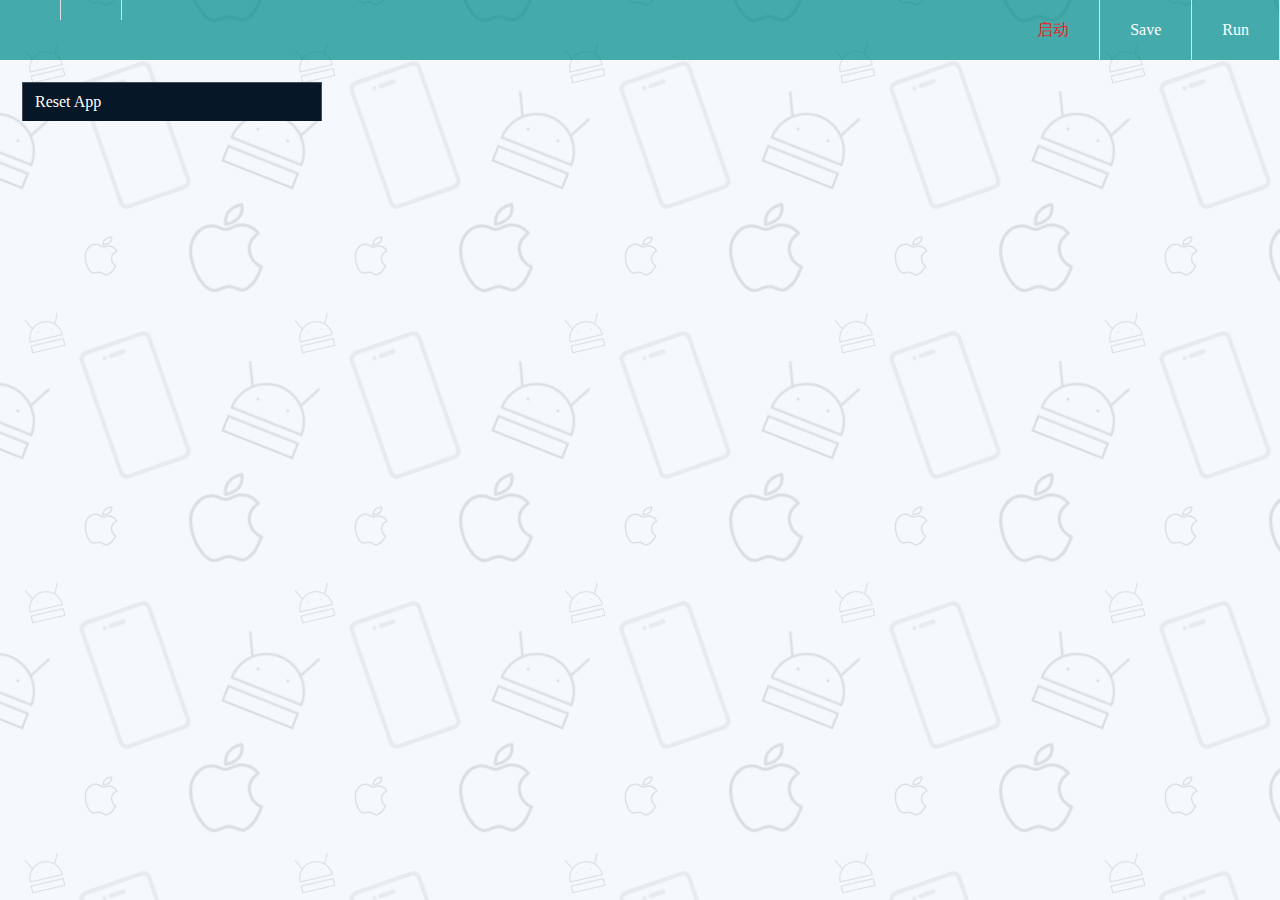
<file: public/index.html>
<!DOCTYPE html>
<html>
	<head>
	<meta charset="utf-8">
	<title></title>
	<link rel="stylesheet" type="text/css" href="css/index.css"/>
	<link rel="stylesheet" type="text/css" href="//at.alicdn.com/t/font_1104103_xmtnyqzfoqh.css"/>
	</head>
	<body oncontextmenu="return false;">
		<div class="box_top">
			<ul class="box_ul">
				<li class="top_items fl"><i class="iconfont icon-renwu"></i><span id="testName"></span></li>
				<li class="top_items fl"><i class="iconfont icon-apponly"></i><span id="appName"></span></li>
				<!-- <li class="top_items fl">last modify by chujun years ago</li> -->
				<li class="top_items fr">

					<a href="javascript:void(0)" onclick = "runSteps()" class="a-block">Run</a>

				</li>

				<li class="top_items fr">

					<a href="javascript:void(0)" onclick = "saveSteps()" class="a-block">Save</a>

				</li>
				<li class="top_items fr">
					<a id="startConnection" href="javascript:void(0)" style="color: #ed1c24;"><i class="iconfont icon-qidong"></i>启动</a>
				</li>
			</ul>
		</div>

		<div class="cont_left fl">
			<ul id="box_step" class='ul_box box_left fl'>
				<li class="items"><span class="a-block">Reset App</span><a href="javascript:void(0)" onclick="option.removeAll(this)" class="a-block down_menu" title="删除所有步骤"><i class="iconfont icon-shanchu"></i></a></li>
			</ul>
			<form id="stepForm" class="fl">
				<input id="testCaseId" name="testCaseId" type="hidden" value="" />
				<input id="tm_hidden_id" name="id" type="hidden" value="" />
				<ul id="updateStep" class="ul_box box_left">
					<li class="items">
						<a href="javascript:void(0)" class="a-block">Enable</a><a href="javascript:void(0)" onclick="option.cancle()" class="a-block down_menu"><i class="iconfont icon-Icon_close"></i></a>
					</li>
					<li class="items">
						<p class="items_box">Step</p>
						<p id="step_content" class="items_box">Launch the app</p>
						<p class="items_box">Comments</p>
						<p class="items_box"><a id="comment_content" href="javascript:void(0)" class="link_text"></a></p>
					</li>
					<li class="items">
						<p class="items_box">Type</p>
						<p class="items_box"><a href="javascript:void(0)" class="link_text">Action</a></p>
					</li>
					<li class="items">
						<p class="items_box">Element</p>
						<p class="items_box"><a id="klass_content" href="javascript:void(0)" class="link_text"></a></p>
						<p id="xpath_content" class="items_box"></p>
						<p class="items_box">Action</p>
						<p class="items_box"><a id="action_content" href="javascript:void(0)" class="link_text">Click</a></p>
					</li>
					<li id="input_params" class="items">
					</li>
					<li class="items">
						<p class="items_box">On Failure Behaviour</p>
						<p class="items_box"><a href="javascript:void(0)" class="link_text">Fail Test</a></p>
						<p class="items_box">Take Screenshot</p>
						<p class="items_box"><a href="javascript:void(0)" class="link_text">Failure</a></p>
					</li>
					<li class="items">
						<p class="items_box">Step Pause</p>
						<p class="items_box"><a href="javascript:void(0)" class="link_text">Pause for 1000ms after executing step</a></p>
						<p class="items_box">Step Timeout</p>
						<p class="items_box"><a id="time_content" href="javascript:void(0)" class="link_text">0ms</a></p>
						<p class="items_box">Step Repeats</p>
						<p class="items_box" id="repeats_content">1</p>
					</li>
					<li class="items">
						<p class="btn-box">
							<a id="tm_btn_update" href="javascript:void(0)" onclick="option.update()" class="btn">修改</a>
							<a id="tm_btn_save" href="javascript:void(0)" onclick="option.save()" class="btn">保存</a>
							<a id="tm_btn_create" href="javascript:void(0)" onclick="option.create()" class="btn">创建</a>
							<a href="javascript:void(0)" onclick="option.cancle()" class="btn">取消</a>
						</p>
					</li>
				</ul>
			</form>
		</div>
		<!-- 键盘输入事件：keyInput.dialog()-->
		<div id="box_canvas" class="box_image fl">
			<canvas id="canvas"></canvas>
			<canvas id="myCanvas" tabIndex=-1></canvas>
			<div id="tipbox">
				<div id="arrow" class="fl"></div>
				<div id="info" class="fl">
					<p id="info_xpath" class="info_items">xpath...</p>
					<p class="info_items">Ctrl+Spaces组合键冻结当前元素</p>
				</div>
			</div>
			<div class="clear"></div>
		</div>
		<!--键盘输入  start-->
		<div id="LoginBox">
		  <div class="row">
		      <span class="inputBox">
		          <input type="text" class="inpt" id="message" placeholder="键盘输入文本信息" autofocus="autofocus"/>
		      </span>
		  </div>
		  <div class="row">
		      <input id="loginbtn" type="button" onclick="keyInput.commitInput()" class="submit_btn" value="确定" />
		      <input id="loginbtn" type="button" onclick="keyInput.cancle()" class="submit_btn" value="取消" />
		    </div>
		</div>
		<!--键盘输入  end-->
		
		<!-- 单击shift键盘事件 start-->
		<div id="dg_box_menu">
		  	<ul id="tcz_box" class="ul_box_menu ul_box box_right fl">
				<li class="items box_m_items">
					<a href="javascript:void(0)" class="a-block"><i class="iconfont icon-action"></i> Actions</a><i class="iconfont icon-Icon_enter_gray"></i>
				</li>
				<li class="items box_m_items">
					<a href="javascript:void(0)" class="a-block"><i class="iconfont icon-shuxing"></i> Attributes</a><i class="iconfont icon-Icon_enter_gray"></i>
				</li>
			</ul>
			<div id="info_leftbox" class="info fl">
				<ul class="ul_box_menu_right ul_box c_left_if">
					<li class="items">
						<a href="javascript:void(0)" onclick="createElementStep('click')" class="a-block">click</a>
					</li>
					<!--<li class="items">
						<a href="javascript:void(0)" onclick="createElementStep('double click')" class="a-block">double click</a>
					</li>-->
					<li class="items">
						<a href="javascript:void(0)" onclick="createElementStep('long press')" class="a-block">long press</a>
					</li>
					<li class="items">
						<a href="javascript:void(0)" onclick="createElementStep('type text')" class="a-block">type text</a>
					</li>
					<li class="items">
						<a href="javascript:void(0)" onclick="createElementStep('tap')" class="a-block">tap</a>
					</li>
					<li class="items">
						<a href="javascript:void(0)" onclick="createElementStep('swipe')" class="a-block">swipe</a>
					</li>
					<li class="items">
						<a href="javascript:void(0)" onclick="createElementStep('key event')" class="a-block">key event</a>
					</li>
				</ul>
				<ul id="content_box" class="ul_box_menu_right ul_box c_left_if">
					<li class="items value-item">
						xpath<a href="javascript:void(0)" class="btnCopy" data-clipboard-action="copy" data-clipboard-target="#tm_xpath"><i class="iconfont icon-copy fr"></i></a>
						<span id="tm_xpath" class="value-text">w.widgetXpath</span>
					</li>
					<li class="items value-item">
						checkable<a href="javascript:void(0)" class="btnCopy" data-clipboard-action="copy" data-clipboard-target="#tm_checkable"><i class="iconfont icon-copy fr"></i></a>
						<span id="tm_checkable" class="value-text">checkable</span>
					</li>
					<li class="items value-item">
						Get text<a href="javascript:void(0)" class="btnCopy" data-clipboard-action="copy" data-clipboard-target="#tm_text"><i class="iconfont icon-copy fr"></i></a>
						<span id="tm_text" class="value-text">w.text</span>
					</li>
					<li class="items value-item">
						checked<a href="javascript:void(0)" class="btnCopy" data-clipboard-action="copy" data-clipboard-target="#tm_checked"><i class="iconfont icon-copy fr"></i></a>
						<span id="tm_checked" class="value-text">checked</span>
					</li>
					<li class="items value-item">
						class<a href="javascript:void(0)" class="btnCopy" data-clipboard-action="copy" data-clipboard-target="#tm_klass"><i class="iconfont icon-copy fr"></i></a>
						<span id="tm_klass" class="value-text">w.klass</span>
					</li>
					<li class="items value-item">
						clickable<a href="javascript:void(0)" class="btnCopy" data-clipboard-action="copy" data-clipboard-target="#tm_clickable"><i class="iconfont icon-copy fr"></i></a>
						<span id="tm_clickable" class="value-text">clickable</span>
					</li>
					<li class="items value-item">
						content-desc<a href="javascript:void(0)" class="btnCopy" data-clipboard-action="copy" data-clipboard-target="#tm_content_desc"><i class="iconfont icon-copy fr"></i></a>
						<span id="tm_content_desc" class="value-text">w.content_desc</span>
					</li>
					<li class="items value-item">
						dislayed<a href="javascript:void(0)" class="btnCopy" data-clipboard-action="copy" data-clipboard-target="#tm_dislayed"><i class="iconfont icon-copy fr"></i></a>
						<span id="tm_dislayed" class="value-text">dislayed</span>
					</li>
					<li class="items value-item">
						enabled<a href="javascript:void(0)" class="btnCopy" data-clipboard-action="copy" data-clipboard-target="#tm_enabled"><i class="iconfont icon-copy fr"></i></a>
						<span id="tm_enabled" class="value-text">enabled</span>
					</li>
					<li class="items value-item">
						focusable<a href="javascript:void(0)" class="btnCopy" data-clipboard-action="copy" data-clipboard-target="#tm_focusable"><i class="iconfont icon-copy fr"></i></a>
						<span id="tm_focusable" class="value-text">focusable</span>
					</li>
					<li class="items value-item">
						focused<a href="javascript:void(0)" class="btnCopy" data-clipboard-action="copy" data-clipboard-target="#tm_focused"><i class="iconfont icon-copy fr"></i></a>
						<span id="tm_focused" class="value-text">focused</span>
					</li>
					<li class="items value-item">
						index<a href="javascript:void(0)" class="btnCopy" data-clipboard-action="copy" data-clipboard-target="#tm_index"><i class="iconfont icon-copy fr"></i></a>
						<span id="tm_index" class="value-text">w.index</span>
					</li>
					<li class="items value-item">
						long-clickable<a href="javascript:void(0)" class="btnCopy" data-clipboard-action="copy" data-clipboard-target="#tm_longClickable"><i class="iconfont icon-copy fr"></i></a>
						<span id="tm_longClickable" class="value-text">long-clickable</span>
					</li>
					<li class="items value-item">
						package<a href="javascript:void(0)" class="btnCopy" data-clipboard-action="copy" data-clipboard-target="#tm_packageName"><i class="iconfont icon-copy fr"></i></a>
						<span id="tm_packageName" class="value-text">w.packageName</span>
					</li>
					<li class="items value-item">
						password<a href="javascript:void(0)" class="btnCopy" data-clipboard-action="copy" data-clipboard-target="#tm_password"><i class="iconfont icon-copy fr"></i></a>
						<span id="tm_password" class="value-text">password</span>
					</li>
					<li class="items value-item">
						scrollable<a href="javascript:void(0)" class="btnCopy" data-clipboard-action="copy" data-clipboard-target="#tm_scrollable"><i class="iconfont icon-copy fr"></i></a>
						<span id="tm_scrollable" class="value-text">scrollable</span>
					</li>
					<li class="items value-item">
						selected<a href="javascript:void(0)" class="btnCopy" data-clipboard-action="copy" data-clipboard-target="#tm_selected"><i class="iconfont icon-copy fr"></i></a>
						<span id="tm_selected" class="value-text">selected</span>
					</li>
				</ul>
			</div>
		</div>
		<!-- 单击shift键盘事件  end -->
		<script src="http://libs.baidu.com/jquery/1.10.2/jquery.min.js"></script>
		<script type="text/javascript" src="js/clipboard.min.js"></script>
		<script src="js/socket.io.js"></script>
		<script>
			var stepIndex = 0;//全局索引
			var tempJsonObj = null;
			function createElementStep(action){
				var html = '';//默认值  click
				switch (action)
				{
				case "key event":
				  html = '<p class="items_box">Input parameters</p><p class="items_box">keys</p><p class="items_box"><input autocomplete="off" id="param_message" class="edit_input" value="" type="text"></p>';;
				  break;
				case "type text":
				  html = '<p class="items_box">Input parameters</p><p class="items_box">keys</p><p class="items_box"><input autocomplete="off" id="param_message" class="edit_input" value="" type="text"></p>';;
				  break;
				case "long press":
				  html = '<p class="items_box">Input parameters</p><p class="items_box">Duration</p><p class="items_box"><input autocomplete="off" id="param_message" class="edit_input" value="" type="text"></p>';;
				  break;
				case "double click":
				  html = '<p class="items_box">Input parameters</p><p class="items_box">WaitDuration</p><p class="items_box"><input autocomplete="off" id="param_message" class="edit_input" value="" type="text"></p>';;
				  break;
				case "swipe":
				  html = '<p class="items_box">Input parameters</p><p class="items_box">Duration</p><p class="items_box"><input autocomplete="off" id="param_message" class="edit_input" value="2000" type="text"><p class="items_box">StartX</p><p class="items_box"><input autocomplete="off" id="StartX" class="edit_input" value="" type="text"><p class="items_box">StartY</p><p class="items_box"><input autocomplete="off" id="StartY" class="edit_input" value="" type="text"><p class="items_box">EndX</p><p class="items_box"><input autocomplete="off" id="EndX" class="edit_input" value="" type="text"><p class="items_box">EndY</p><p class="items_box"><input autocomplete="off" id="EndY" class="edit_input" value="" type="text"></p>';;
				  break;
				case "tap":
				  html = '<p class="items_box">Input parameters</p><p class="items_box">x</p><p class="items_box"><input autocomplete="off" id="params_x" class="edit_input" value="" type="text"><p class="items_box">y</p><p class="items_box"><input autocomplete="off" id="params_y" class="edit_input" value="" type="text"><p class="items_box">fingers</p><p class="items_box"><input autocomplete="off" id="fingers" class="edit_input" value="" type="text"><p class="items_box">duration</p><p class="items_box"><input autocomplete="off" id="duration" class="edit_input" value="" type="text"></p>';;
				  break;
				default:
				  html = '';
				}
				tempJsonObj = JSON.parse(widget_json);
				$("#updateStep").css("display","block");
				$("#tm_btn_create").css({"display":"inline-block","line-height":"22px"});
				$("#tm_btn_save").css("display","none");
				$("#tm_btn_update").css("display","none");
				$("#testCaseId").val(caseId);
				$("#step_content").html(action + " " + tempJsonObj.klass);
				$("#xpath_content").html(tempJsonObj.widgetXpath);
				$("#klass_content").html(tempJsonObj.klass);
				$("#action_content").html(action);
				$("#input_params").html(html);
			}
			/**鼠标移出canvas后，取消控件信息展示**/
			$("#myCanvas,#canvas").bind("mouseout", function(e) {
				$("#tipbox").css("display","none");
			});
			/*消息提示*/
			function tip(message,cls){
				$("#messagetip").remove();
				$("body").append("<div id='messagetip'><span><i class='iconfont icon-bell'></i>"+message+"</span></div>");
				$("#messagetip").animate({top:0},1000).delay(3000).animate({top:-60}).addClass(cls);
			}
			/**加载更换action和attribute菜单选项**/
			$(function(){
				$("#tcz_box").find("li").mouseover(function(){
					var index = $(this).index();
					var $cleft = $("#info_leftbox").find(".c_left_if").eq(index);
					$cleft.show().siblings().hide();
					$cleft.css("left",0);
					$cleft.mouseleave(function(){
						$(this).fadeOut("slow");
					});
				});
				/**剪切板功能*/
				if($(".btnCopy").length > 0) {
					var clipboard = new ClipboardJS('.btnCopy');
					clipboard.on('success', function(e) {
						console.log(e);
						tip("复制成功！","success");
					});
					clipboard.on('error', function(e) {
						console.log(e);
					});
				}
			});
			//接口通用前缀地址
			var staticPath = "http://125.76.215.202:8089/SAPlatform";
			//场景用例id
			var caseId = getQueryString("caseId");
			/**页面初始化时  处理appname testname 及左侧已经录制过的步骤信息列表**/
			$(function(){
				$("#appName").html(getQueryString("appName"));
				$("#testName").html(getQueryString("testName"));
				$.ajax({
					type:"post",
					url:staticPath + "/step/loadSteps",
					data:{"testCaseId":caseId},
					success:function(data){
						//console.log(JSON.stringify(data));
						var html = "";
						for(var i=0;i<data.length;i++){
							stepIndex = data[i].indeks;
							html += '<li class="items step'+data[i].indeks+'" value="'+data[i].indeks+'"><a href="javascript:void(0)" onclick="option.stepInfo('+data[i].testCaseId+','+data[i].indeks+')" class="a-block"><span class="step_index">'+data[i].indeks+'</span>'+data[i].action+" "+data[i].klass+'</a><a href="javascript:void(0)" onclick="option.remove('+data[i].testCaseId+','+data[i].indeks+')" class="a-block down_menu"><i class="iconfont icon-shanchu"></i></a></li>';
						}
						$("#box_step").append(html);
					}
				});
			});
			/**获取场景用例参数*/
			function getQueryString(name) {
		      var reg = new RegExp("(^|&)" + name + "=([^&]*)(&|$)", "i");
		      var r = window.location.search.substr(1).match(reg);
		      if (r != null) return unescape(r[2]); return null;
			}
			console.log("caseId="+caseId+",appName="+getQueryString("appName")+",testName="+getQueryString("testName"));
			/*key input*/
			var keyInput = {
				dialog:function(){
					$("#mask").remove();
					$("body").append("<div id='mask'></div>");
					$("#mask").addClass("mask").fadeIn("slow");
					$("#LoginBox").fadeIn("slow");
				},
				commitInput:function(){
					wsss.send("input:"+$("#message").val()+",x:"+$("#tipbox").data("x")+",y:"+$("#tipbox").data("y"));
					keyInput.cancle();
				},
				cancle:function(){
					$("#LoginBox").fadeOut("fast");
					$("#mask").css({ display: 'none' });
				}
			}
			
			/*修改步骤信息*/
			var option = {
				/**
				 * 查看步骤信息
				 * @param {Object} caseId
				 * @param {Object} indeks
				 */
				stepInfo:function(caseId,indeks){
					$("#updateStep").css("display","block");
					$("#tm_btn_update").css({"display":"inline-block","line-height":"22px"});
					$("#tm_btn_save").css("display","none");
					$("#tm_btn_create").css("display","none");
					$.ajax({
						type:"post",
						url:staticPath + "/step/loadSteps",
						data:{testCaseId:caseId,indeks:indeks},
						success:function(data){
							console.log(JSON.stringify(data));
							$("#testCaseId").val(data[0].testCaseId);
							$("#tm_hidden_id").val(data[0].id);
							$("#step_content").html(data[0].action + " " + data[0].klass);
							$("#comment_content").html(data[0].comments);
							$("#xpath_content").html(data[0].xpath);
							$("#klass_content").html(data[0].klass);
							$("#action_content").html(data[0].action);
							$("#time_content").html(data[0].responseTime);
							$("#repeats_content").html(data[0].repeats);
							$("#tm_btn_save").attr("data-caseid",caseId);
							$("#tm_btn_save").attr("data-indeks",indeks);
							$("#repeat_content").html(data[0].responseTime);
						}
					});
				},
				/**
				 * 取消
				 */
				cancle:function(){
					$("#updateStep").css("display","none");
				},
				/**
				 * 更新步骤信息
				 */
				save:function(){
					var indeks = $("#tm_btn_save").data("indeks");
					//这里写更新业务功能  应该是需要调用更新api
					console.log("##########"+$("#stepForm").serialize());
					$.ajax({
						type:"post",
						url:staticPath + "/step/updateStepById",
						data:$("#stepForm").serialize(),
						success:function(data){
							if(data=="success"){
								option.stepInfo(caseId,indeks);
							}
						}
					})
				},
				/**
				 * 跳转到更新页面
				 */
				update:function(){
					$("#tm_btn_save").css({"display":"inline-block","line-height":"22px"});
					$("#tm_btn_update").css("display","none");
					$("#tm_btn_create").css("display","none");
					$("#step_content").html('<input autocomplete="off" name="step" class="edit_input" value="'+$("#step_content").html()+'" type="text"/>');
					$("#comment_content").html('<input autocomplete="off" name="comments" class="edit_input" value="'+$("#comment_content").html()+'" type="text"/>');
					$("#xpath_content").html('<textarea rows="6" name="xpath" class="edit_input">'+$("#xpath_content").html()+'</textarea>');
					$("#klass_content").html('<input autocomplete="off" name="klass" class="edit_input" value="'+$("#klass_content").html()+'" type="text"/>');
					$("#action_content").html('<input autocomplete="off" name="action" class="edit_input" value="'+$("#action_content").html()+'" type="text"/>');
					$("#time_content").html('<input autocomplete="off" name="responseTime" class="edit_input" value="'+$("#time_content").html()+'" type="text"/>');
					$("#repeats_content").html('<input autocomplete="off" name="repeats" class="edit_input" value="'+$("#repeats_content").html()+'" type="text"/>');
				},
				/**
				 * 根据索引和场景用例id删除步骤信息
				 * @param {Object} caseId
				 * @param {Object} indeks
				 */
				remove:function(caseId,indeks){
					$.ajax({
						type:"post",
						url:staticPath + "/step/deleteSteps",
						data:{testCaseId:caseId,indeks:indeks},
						success:function(data){
							if(data=="success"){
								tip("删除成功！","success");
								$(".step"+indeks).remove();
								stepIndex--;
								var _index = 0;
								$("#box_step li").each(function(){
									$(this).find("span.step_index").html(_index);
									_index++;
								});
							}
						}
					})
				},
				/**
				 * 根据常见用例id 批量删除步骤信息  
				 * @param {Object} obj
				 */
				removeAll:function(obj){
					$.ajax({
						type:"post",
						url:staticPath + "/step/deleteSteps",
						data:{testCaseId:caseId},
						success:function(data){
							if(data=="success"){
								tip("删除成功！","success");
								$(obj).parents("li").siblings().remove();
							}
						}
					})
				},
				updateStep:function(){
					option.stepInfo(caseId,$(".contextMenu").data("indeks"));
					option.update();
				},
				/**
				 * 创建步骤信息
				 */
				create:function(){
					stepIndex++;
					var action = $("#action_content").text();
					var bounds = tempJsonObj["bounds"].join(",");
					var message = $("#param_message").val();
					var startX = $("#StartX").val();
					var endX = $("#EndX").val();
					var startY = $("#StartY").val();
					var endY = $("#EndY").val();
					var x = $("#params_x").val();
					var y = $("#params_y").val();
					var fingers = $("#fingers").val();
					var duration = $("#duration").val();
					
					if(!isEmpty(message)){
						message= "keys:" + message + ",";
					}else{
						message = "";
					}
					if(action == "tap"){
						if(!isEmpty(x)){
							message+= "x:" + x + ",";
						}
						if(!isEmpty(y)){
							message+= "y:" + y + ",";
						}
						if(!isEmpty(fingers)){
							message+= "fingers:" + fingers + ",";
						}
						if(!isEmpty(duration)){
							message+= "keys:" + duration + ",";
						}
					}else if(action == "swipe"){
						if(!isEmpty(startX)){
							message+= "startX:" + startX + ",";
						}
						if(!isEmpty(startY)){
							message+= "startY:" + startY + ",";
						}
						if(!isEmpty(endX)){
							message+= "endX:" + endX + ",";
						}
						if(!isEmpty(endY)){
							message+= "endY:" + endY + ",";
						}
					}else{//type text   key evnet等等会用到
						var temp = tempJsonObj["bounds"];
						//获取当前元素的坐标
						message+= "x:" + temp[2] + ",";
						message+= "y:" + ((temp[1] + temp[3]) / 2) + ",";
					}
					var testCaseStep = {
						"testCaseId" : caseId,
						"indeks" : stepIndex,
						"responseTime" : 5,
						"action" : action,
						"xpath" : tempJsonObj.widgetXpath,
						"text" : tempJsonObj.text,
						"resourceId" :　tempJsonObj.tesource_id,
						"contentDesc" : tempJsonObj.content_desc,
						"message" : message,
						"bindFunction":tempJsonObj.bindFunction,
						"klass":tempJsonObj.klass,
						"bounds":bounds
					};
					$.ajax({
						type:"post",
						url:staticPath + "/step/addTestCaseSteps",
						data:{stepListStr:JSON.stringify([testCaseStep])},
						success:function(data){
							if(data == "success"){
								tip("创建成功！","success");
								$("#box_step").append('<li class="items step'+ (stepIndex) +'" value="'+ (stepIndex) +'"><a href="javascript:void(0)" onclick="option.stepInfo('+testCaseStep.testCaseId+','+stepIndex+')" class="a-block">'+ stepIndex + " " + testCaseStep.action + " " + testCaseStep.klass +'</a><a href="javascript:void(0)" onclick="option.remove('+testCaseStep.testCaseId+','+stepIndex+')" class="a-block down_menu"><i class="iconfont icon-shanchu"></i></a></li>');
								$("#updateStep").css("display","none");
								$("#tm_btn_update").css({"display":"inline-block","line-height":"22px"});
								$("#tm_btn_save").css("display","none");
								$("#tm_btn_create").css("display","none");
								wsss.send("adb:"+action+","+message);
							}
						}
					})
				}
			}
			/**菜单功能**/
			$(".box_m_items").hover(function() {
				$("#box_menu").css("display", "block");
				$("#box_menu").hover(function() {
					$("#box_menu").css("display", "block");
				}, function() {
					$("#box_menu").css("display", "none");
				});
			}, function() {
				$("#box_menu").css("display", "none");
			});


			/*jshint browser:true*/
			var BLANK_IMG ='[data-uri]'

			var canvas = document.getElementById('canvas'),
				g = canvas.getContext('2d')
			
			var myCanvas = document.getElementById("myCanvas");
			var context = myCanvas.getContext("2d");
			context.fillStyle = 'rgba(255, 255, 255, 0)';
			context.lineWidth = "2";
			myCanvas.width = 0;
			myCanvas.height = 0;
			var ws = new WebSocket('ws://localhost:9002', 'minicap')
			ws.binaryType = 'blob'

			ws.onclose = function() {
				console.log('onclose', arguments)
			}

			ws.onerror = function() {
				console.log('onerror', arguments)
			}

			ws.onmessage = function(message) {
				var blob = new Blob([message.data], {
					type: 'image/jpeg'
				})
				var URL = window.URL || window.webkitURL
				var img = new Image()
				img.onload = function() {
					canvas.width = img.width;
					canvas.height = img.height;
					if(myCanvas.width==0||myCanvas.height==0){
						myCanvas.width = img.width;
						myCanvas.height = img.height;
					}
					g.drawImage(img, 0, 0)
					img.onload = null
					img.src = BLANK_IMG
					img = null
					u = null
					blob = null
				}
				var u = URL.createObjectURL(blob)
				img.src = u
			}
			ws.onopen = function() {
				console.log('onopen', arguments)
				ws.send('1920x1080/0')
			}
			
			/**利用websocket通信去发信息到node**/
			var wss = new WebSocket('ws://localhost:9003');

			wss.onopen = function(e) {
				console.log("连接服务器成功");
			}
			wss.onclose = function(e) {
				console.log("服务器关闭");
			}
			wss.onerror = function() {
				console.log("连接出错");
			}

			/*展示控件信息*/
			var wsss = new WebSocket("ws://127.0.0.1:16488");
			var result = document.querySelector('#result');

			wsss.onopen = function() {
				console.log('已连接上！');
				document.getElementById("startConnection").style.color="#fff";
				document.getElementById("startConnection").innerHTML="启动";
				document.getElementById("startConnection").onclick = startConnection;
			}
			// 下面可以改成鼠标的监听器，然后将鼠标的事件一个发送个agent，另一个使用展示控件的js代码
			/*
			document.querySelector('form').onsubmit = function(e) {
			  var msg = document.querySelector('#m').value;
			  wsss.send(msg);
			  return false;
			}
			*/
			function startConnection() {
				wsss.send("start");
				$("#startConnection").html("暂停");
			}
			var jsonStr = "";
			wsss.onmessage = function(e) {
				// alert(e.data);
				if(e.data.startsWith("data:")) {
					str = e.data.replace("data:", "");
					setJsonStr(str);
					// map = JSON.parse(str);
				}
			}
			wsss.onclose = function() {
				console.log('连接已关闭！');
				document.getElementById("startConnection").style.color="#ed1c24";
				document.getElementById("startConnection").innerHTML="连接关闭";
				document.getElementById("startConnection").onclick = "#";
			}
			
			document.getElementById("myCanvas").onmousemove = function(e) {
				var arrs = mouseMove(e);
				drawBorder(arrs);
			};

			function setJsonStr(json) {
				jsonStr = json;
			}

			function mouseMove(event) {
				var left, top;
				var sign = $('#myCanvas');
				top1 = sign.offset().top;
				// console.log(top1)
				left = sign.offset().left;
				// console.log(left)

				var x = event.clientX - parseInt(left);
				var y = event.clientY - parseInt(top1);
				return [x, y];
			}

			function drawBorder(arrs) {
				if(jsonStr) {
					jsons = jsonStr;
					var maps = JSON.parse(jsons);
					context.clearRect(0, 0, myCanvas.width , myCanvas.height);
					// console.log(maps);
					if(maps[0]) {
						drawBorder_1(arrs, maps);
					}
				}
			}

			var widget_json = "";
			function drawBorder_1(arrs, map) {
				var widget = drawBorder_1_getWidget(arrs,map);
				if(widget){
					var arr = widget["bounds"];
					context.strokeRect(arr[0] / 3, arr[1] / 3, (arr[2] - arr[0]) / 3, (arr[3] - arr[1]) / 3);
					widget_json = JSON.stringify(widget);
					showTipBox(arr);
				}
			}
			
			function drawBorder_1_getWidget(arrs,map){
				var deep = 0;
				var widget_d = null;
				var widget_s = null;
				var list = [];
				var square = myCanvas.width*myCanvas.height;
				for(var prop in map){
					var arr = map[prop]["bounds"];
					if (arrs[0] >= arr[0] / 3 && arrs[1] >= arr[1] / 3 && arrs[0] < arr[2] / 3 && arrs[1] < arr[3] / 3) {
						if(judgeChildMap(arrs,map[prop])){
							drawBorder_2_getWidget(arrs,map[prop]["childMap"],deep,list);
						}else{
							list.push({"deep":deep,"widget":map[prop]});
						}
					}
				}
				var temp = 0;
				for (var w in list){
					if (list[w].deep >= temp){
						temp = list[w].deep;
						widget_d = list[w].widget;
					}
					if(list[w].square<=square){
						square = list[w].square;
						widget_s = list[w].widget;
					}
				}
				if(widget_d == widget_s){
					return widget_d;
				}else{
					return widget_s;
				}
			}
			
			function drawBorder_2_getWidget(arrs,map,deep,list){
				var flag = false;
				for(var prop in map){
					var arr = map[prop]["bounds"];
					if (arrs[0] >= arr[0] / 3 && arrs[1] >= arr[1] / 3 && arrs[0] < arr[2] / 3 && arrs[1] < arr[3] / 3) {
						flag = true;
						if(map[prop]["childMap"]&&judgeChildMap(arrs,map[prop])){
							drawBorder_2_getWidget(arrs,map[prop]["childMap"],deep+1,list);
						}else{
							list.push({"deep":deep,"widget":map[prop],"square":(arr[2]-arr[0])*(arr[3]-arr[1])});
						}
					}
				}
			}

			//save&exit steps

			function saveSteps(){
				$.ajax({
					type:"post",
					url:staticPath + "/api/generate/"+caseId,
					success:function(data){
						tip("保存成功！","success");
					}
				})
			}

			//按录制步骤运行脚本
			function runSteps(){
				wsss.send("run:"+getQueryString("appName")+","+getQueryString("testName"));
			}

			
			function click4Step(action,info){
				var w = JSON.parse(widget_json);
				console.log(w);
				stepIndex++;
				var bounds = w["bounds"].join(",");
				var testCaseStep = {
					"testCaseId" : caseId,
					"indeks" : stepIndex,
					"responseTime" : 5,
					"action" : action,
					"xpath" : w["widgetXpath"],
					"text" : w["text"],
					"resourceId" :　w["tesource_id"],
					"contentDesc" : w["content_desc"],
					"message" : info,
					"bindFunction":w["bindFunction"],
					"klass":w["klass"],
					"bounds":bounds
				};
				$.ajax({
					type:"post",
					url:staticPath + "/step/addTestCaseSteps",
					data:{stepListStr:JSON.stringify([testCaseStep])},
					success:function(data){
						tip("创建成功！","success");
						$("#box_step").append('<li class="items step'+ stepIndex +'" value="'+ stepIndex +'"><a href="javascript:void(0)" onclick="option.stepInfo('+testCaseStep.testCaseId+','+stepIndex+')" class="a-block">'+ stepIndex + " " + testCaseStep.action + " " + testCaseStep.klass +'</a><a href="javascript:void(0)" onclick="option.remove('+testCaseStep.testCaseId+','+stepIndex+')" class="a-block down_menu"><i class="iconfont icon-shanchu"></i></a></li>');
					}
				})
			}

			var tipBox = document.getElementById("tipbox");

			function showTipBox(bounds) {
				var w = JSON.parse(widget_json);
				var x = bounds[2];
				var y = (bounds[1] + bounds[3]) / 2;
				tipBox.setAttribute("style", "display:block;left:" + x / 3 + "px;top:" + (y / 3 - 45) + "px;");
				$("#info_xpath").text(w.klass);
				$("#tipbox").attr("data-x",x);
				$("#tipbox").attr("data-y",y);
			}

			function judgeChildMap(arrs, map) {
				for(var prop in map["childMap"]) {
					var arr = map["childMap"][prop]["bounds"];
					if(arrs[0] >= arr[0] / 3 && arrs[1] >= arr[1] / 3 && arrs[0] < arr[2] / 3 && arrs[1] < arr[3] / 3) {
						return true;
					}
				}
				return false;
			}

			var startX = 0;
			var startY = 0;
			var endX = 0;
			var endY = 0;
			var downFlag = false;
			var upFlag = false;
			$(function() {
				var top = $("#box_canvas").offset().top;
				var left = $("#box_canvas").offset().left;

				var timer = null;
				$("#myCanvas,#canvas").bind("dblclick", function(e) {
					timer = setTimeout(function() {
						e.preventDefault();
						console.log("dblclick");
						wss.send("d 0 " + (e.pageX - left) * 3 + " " + (e.pageY - top) * 3 + " 50\nc\nu 0\nc\n");
					}, 100);
					click4Step("click", "");
				});

				$("#myCanvas,#canvas").bind("mousedown", function(e) {
					e.preventDefault();
					startX = e.pageX - left;
					startY = e.pageY - top;
					downFlag = true;
				});

				$("#myCanvas,#canvas").bind("mouseup", function(e) {
					e.preventDefault();
					endX = e.pageX - left;
					endY = e.pageY - top;
					upFlag = true;
				});

				$("#myCanvas,#canvas").bind("mousemove", function(e) {
					timer = setTimeout(function() {
						var X = endX - startX;
						var Y = endY - startY;
						if((upFlag == true && downFlag == true) && (Math.abs(X) > 100 || Math.abs(Y) > 100)) {
							console.log("d 0 " + startX * 3 + " " + startY * 3 + " 50\nc\nm 0 " + endX * 3 + " " + endY * 3 + " 50\nc\nu 0\nc\n");
							wss.send("d 0 " + startX * 3 + " " + startY * 3 + " 50\nc\nm 0 " + endX * 3 + " " + endY * 3 + " 50\nc\nu 0\nc\n");
							// click4Step("swipe",startX*3+","+startY*3+","+endX*3+ "," +endY*3);
							downFlag = false;
							upFlag = false;
						}
					}, 50);
				});

			});
			/*
				右键菜单：
				知识点：鼠标事件 mousedown mousemove mouseover mouseleave mouseup
				鼠标事件：绑定document
			*/
			var displayFlag = false;
			function shouMenu(obj,caseId,indeks) {
				var top1 = parseInt($(obj).parents("li").css("height"));
				var left1 = parseInt($(obj).parents("li").css("width"));
				var left2 = $(obj).parents("li")[0].offsetLeft;
				var top2 = $(obj).parents("li")[0].offsetTop;
				$(".contextMenu").css({
					"display": displayFlag?"none":"inline-block",
					"left": left1-left2,
					"top": top1+top2
				});
				displayFlag = !displayFlag;
				$(".contextMenu").attr("data-caseid",caseId);
				$(".contextMenu").attr("data-indeks",indeks);
			}
			
			/**判断非空*/
			function isEmpty(val) {
				val = $.trim(val);
				if (val == null)
					return true;
				if (val == undefined || val == 'undefined')
					return true;
				if (val == "")
					return true;
				if (val.length == 0)
					return true;
				if (!/[^(^\s*)|(\s*$)]/.test(val))
					return true;
				return false;
			}
			
			$(document).keydown(function(event){
				if(event.keyCode == 32 && event.ctrlKey) { //这里只能用alt，shift，ctrl等去组合其他键event.altKey、event.ctrlKey、event.shiftKey 属性
					$("#keymask").remove();
					$("body").append("<div id='keymask'></div>");
					$("#keymask").addClass("mask").fadeIn("slow");
					$("#dg_box_menu").fadeIn("slow");
					var w = JSON.parse(widget_json);
					var checkable = false;
					var checked = false;
					var clickable = false;
					var enabled = false;
					var focusable = false;
					var focused = false;
					var scrollable = false;
					var longClickable = false;
					var password = false;
					var selected = false;
					var bindFunction = w.bindFunction;
					if(!isEmpty(bindFunction)){
						var ables = w.bindFunction.split(",");
						for (var i = 0; i < ables.length; i++) {
							switch (ables[i])
							{
							case "01":
							  checkable = true;
							  break;
							case "02":
							  checked = true;
							  break;
							case "03":
							  clickable = true;
							  break;
							case "04":
							  enabled = true;
							  break;
							case "05":
							  focusable = true;
							  break;
							case "06":
							  focused = true;
							  break;
							case "07":
							  scrollable = true;
							  break;
							case "08":
							  longClickable = true;
							  break;
							case "09":
							  password = true;
							  break;
							case "10":
							  selected = true;
							  break;
							}
						}
					}
					$("#tm_xpath").text(w.widgetXpath);
					$("#tm_xpath").parents("li.value-item").attr("title",w.widgetXpath);
					$("#tm_checkable").text(checkable);
					$("#tm_text").text(w.text);
					$("#tm_checked").text(checked);
					$("#tm_klass").text(w.klass);
					$("#tm_clickable").text(clickable);
					$("#tm_content_desc").text(w.content_desc);
					//$("#tm_dislayed").text(w.dislayed);
					$("#tm_enabled").text(enabled);
					$("#tm_focusable").text(focusable);
					$("#tm_focused").text(focused);
					$("#tm_index").text(w.index);
					$("#tm_longClickable").text(longClickable);
					$("#tm_packageName").text(w.packageName);
					$("#tm_password").text(password);
					$("#tm_scrollable").text(scrollable);
					$("#tm_selected").text(selected);
				}
			});
			$(document).click(function(){
				$("#dg_box_menu").fadeOut("fast");
				$("#keymask").css({ display: 'none' });
			});
		</script>
	</body>
</html>
</file>
<file: public/css/index.css>
*{padding:0px;margin:0px}
body{background:url(../images/bg.png)}
#canvas,#myCanvas{position:absolute;}
#tipbox{position:relative;display:none;width:280px;height:85px;color: #fff;}
.ipt-message{position:relative;width:220px;left:300px;display:none;}
#arrow{width:0px;height:0px;border:10px solid #061728;border-color:transparent #061728 transparent transparent;margin:35px 0px 0px -10px}
#info{width:260px;height:85px;background-color:#061728;border-radius:3px}
.clear{clear:both}
li{list-style-type:none}
.fl{float:left}
.fr{float:right}
.ul_box{width:300px;margin-left:10px;background:#061728;color:#fff;margin: 2px;}
.ul_box .items{border:1px solid #9e9e9e69;border-bottom:0px;padding: 10px 12px;}
.ul_box .items:last-child{border-bottom:0px}
a{text-decoration:none;color:#fff}
.a-block{display:inline-block;width:90%;height:100%}
#updateStep,#tm_btn_save,#tm_btn_create{display: none;}
.items>a{font-size: 14px;font-weight: 400;}
.items>a.down_menu{width:10%;text-align: right;}
#box_menu{display:none}
.box_top{width:100%;height:60px;margin-bottom:20px;color:#fff}
.box_ul{width:100%;height:100%;background:#008b8bb8}
.box_ul li{padding:10px 30px;border-right:1px solid #ddd;line-height:40px}
.box_image{width:360px;height:640px}
.contextMenu{background:#9e9e9e;display:none;position:fixed}
.contextMenu li{width:60px;border-bottom:1px dotted #fff;line-height:35px;padding-left:5px;transition:all 0.3s ease}
.contextMenu li a{display:block}
.contextMenu li .fa{margin-right:10px}
.contextMenu li:hover{background:gray;transition:all 0.3s ease}
/*键盘输入样式*/
.mask,.keymask{margin:0;padding:0;border:none;width:100%;height:100%;background:#333;opacity:0.8;filter:alpha(opacity=80);z-index:100000;position:fixed;top:0;left:0;display:none;}
#LoginBox,#dg_box_menu{position:fixed;left:50%;top:35%;border-radius:2px;z-index:100001;display:none;}

.row{height:60px;line-height:60px;padding:0px 40px;text-align: center}
.inputBox input.inpt{border:1px solid #ccc;width:240px;height:38px;text-indent:10px;border-radius: 4px;}
#loginbtn{border:0px;font-size:16px;color:White;background:#44a9aa;text-decoration:none;border-radius:5px;line-height:32px;margin: 0px 15px;padding: 2px 20px;}
.cont_left{width:630px;height:300px;padding:0px 20px;}
.items_box{word-break: break-all;line-height: 1.5;font-size:14px;}
.link_text{color:#00e5ff}
.btn-box{padding:10px;text-align: center;}
.btn{line-height:32px;background:#44a9aa;border-radius:4px;font-size:16px;padding:5px 15px;margin-right:20px}

ul.ul_box_menu{width:200px;}
ul.ul_box_menu_right{width:300px;overflow-y: scroll;overflow-x: hidden; max-height:320px;}

.edit_input{background: #102131;border:1px solid #102131;line-height:24px;width:100%;color:#fff;margin-bottom: 5px;border-radius: 3px;}

/*定义滚动条高宽及背景 高宽分别对应横竖滚动条的尺寸*/
::-webkit-scrollbar{width:4px;height:4px}
::-webkit-scrollbar-track{-webkit-box-shadow:inset 0 0 6px rgba(0,0,0,0.3);border-radius:4px;background-color:#9e9e9e}
::-webkit-scrollbar-thumb{border-radius:4px;-webkit-box-shadow:inset 0 0 6px rgba(0,0,0,.3);background-color:#555}

.info{width:340px;height:320px;position:absolute;left:205px;overflow:hidden;z-index:100000}
.info .c_left_if{display:none;position:relative;}

.value-text{color:hsla(0,0%,100%,.5);display:block}

/*消息提示组件*/
#messagetip{height:60px;color:#fff;font-size:16px;font-weight:600;line-height:60px;text-align:center;color:#fff;position:fixed;top:-60px;left:0;width:100%;z-index:100002}
.success{background:rgba(0, 128, 0, 0.95);}
.warn{background:rgba(228, 55, 55, 0.95);}

.info_items{padding:8px 3px;}
#tm_xpath,#tm_klass,#tm_packageName{white-space:nowrap;overflow: hidden;text-overflow:ellipsis; }
#updateStep{overflow-y: scroll;overflow-x: hidden; max-height:800px;}
</file>
